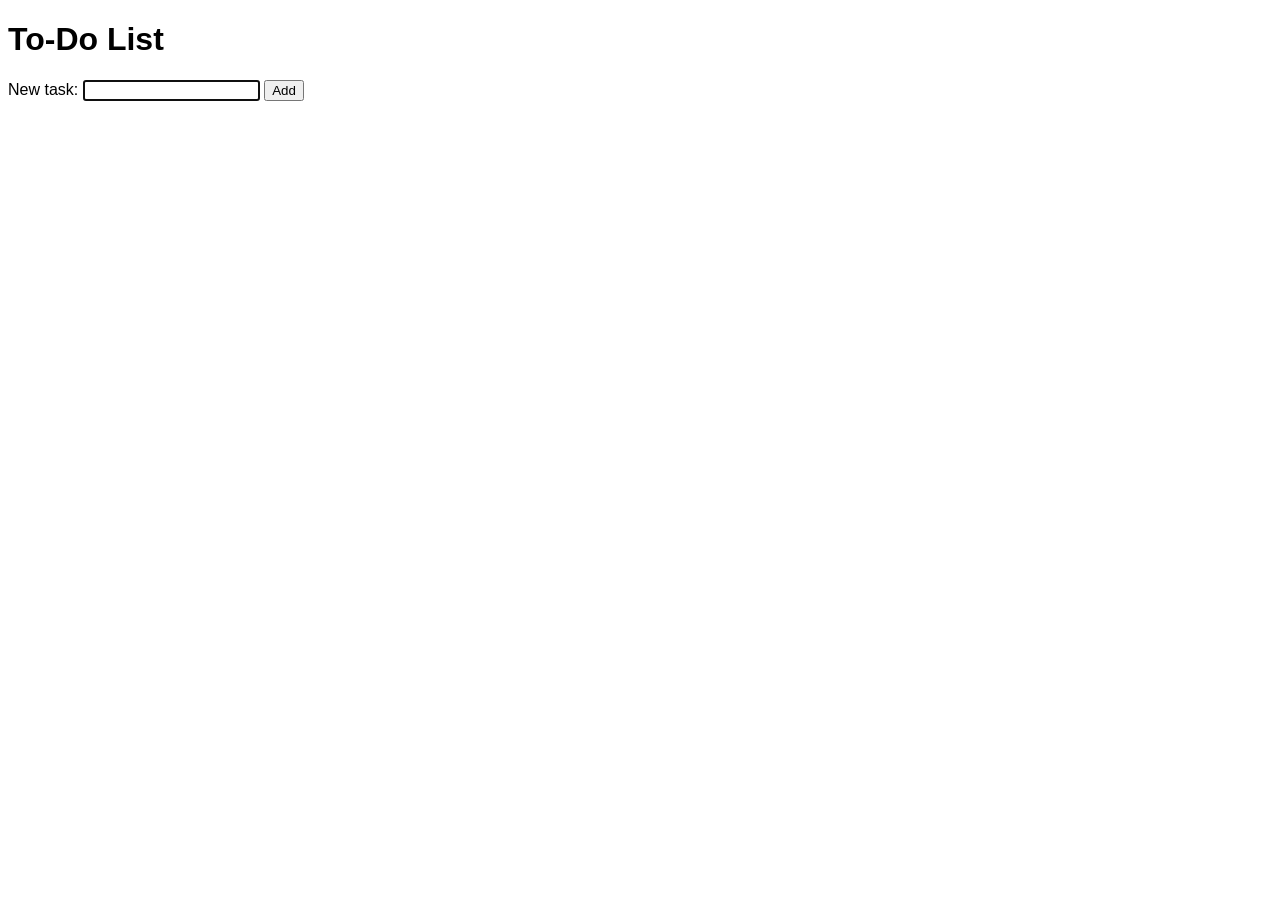
<file: learn front-end/to-do-list/index.html>
<!DOCTYPE html>
<html lang="en">
   <head>
      <title>To-Do List</title>
      <link rel="stylesheet" href="styles.css">
      <script src="todo.js" defer></script>
   </head>
   <body>
      <h1>To-Do List</h1>
      <label for="new-task">New task:</label> 
      <input id="new-task" type="text" autofocus>
      <button id="add-btn">Add</button>
      <ol>
         <!-- Items are added dynamically with JavaScript -->
      </ol>
   </body>
</html>
</file>
<file: learn front-end/to-do-list/styles.css>
body {
   font-family: Arial, Helvetica, sans-serif;
}

ol button {
   width: 28px;
   height: 28px;
   line-height: 10px;
   margin-right:3px;
}

li {
   margin-bottom: 5px;
}

.task-text {
   display: inline-block;
   width: 200px;
}

.done-btn {
   background-color: white;
   border: 0;
   opacity: 0.5;
}

.done-btn:hover {
   cursor: pointer;
   opacity: 1;
}
</file>
